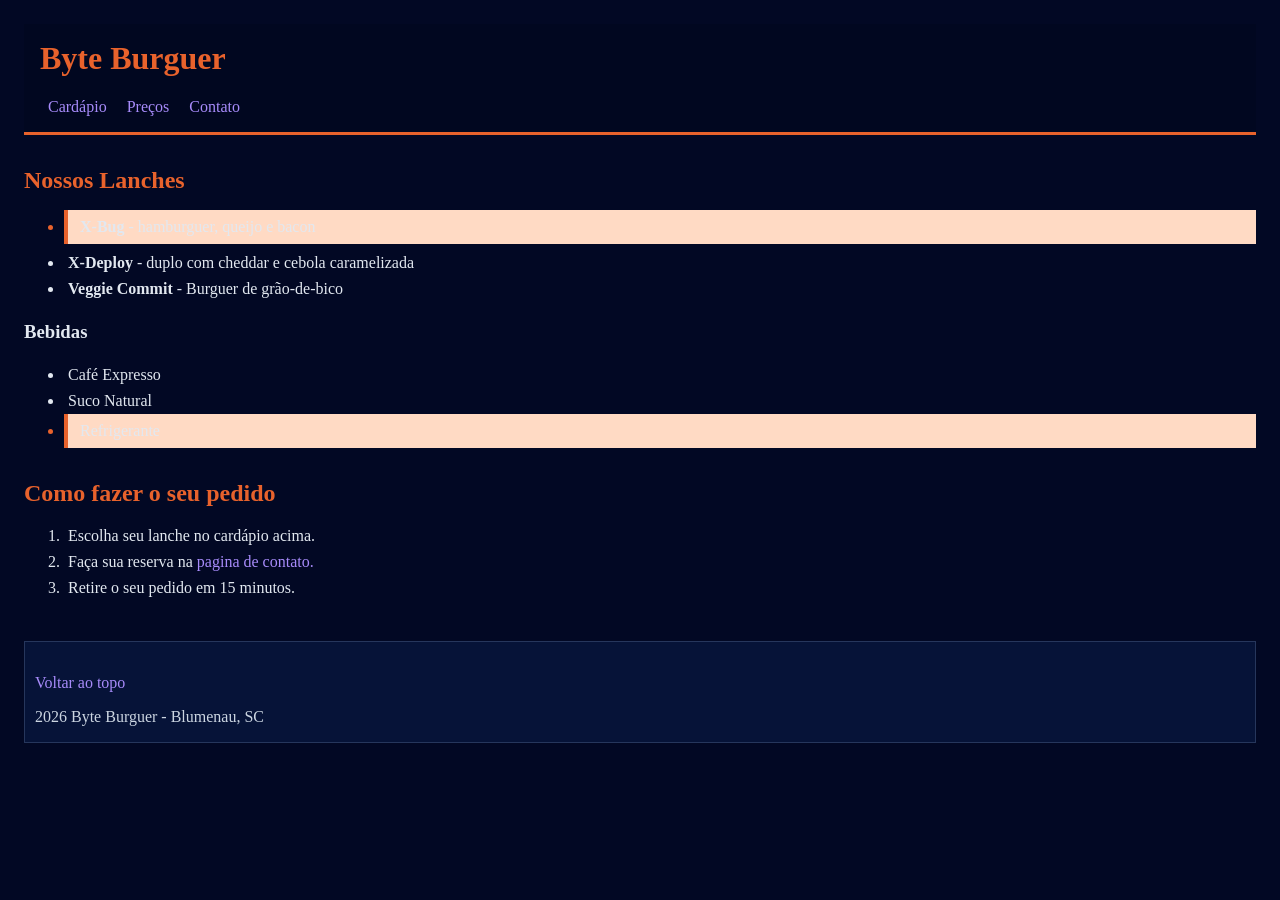
<file: index.html>
<!DOCTYPE html>
<html lang="en">

<head>
    <meta charset="UTF-8">
    <meta name="viewport" content="width=device-width, initial-scale=1.0">
    <title>Byte Burguer</title>

    <link rel="stylesheet" href="style.css">
</head>

<body>
    <header>
        <h1 id="topo">Byte Burguer</h1>

        <nav>
            <a href="index.html">Cardápio</a>
            <a href="precos.html">Preços</a>
            <a href="contato.html">Contato</a>
        </nav>
    </header>

    <main>
        <section id="lanches">
            <h2>Nossos Lanches</h2>
            <ul>
                <li  class="destaque">
                    <strong>X-Bug</strong> - hamburguer, queijo e bacon
                </li>

                <li>
                    <strong>X-Deploy</strong> - duplo com cheddar e cebola caramelizada
                </li>

                <li>
                    <strong>Veggie Commit</strong> - Burguer de grão-de-bico
                </li>
            </ul>

            <h3 id="bebidas">Bebidas</h3>
            <ul id="bebidasLista">
                <li>Café Expresso</li>
                <li>Suco Natural</li>
                <li class="destaque">Refrigerante</li>
            </ul>
        </section>

        <section id="como-pedir">
            <h2>Como fazer o seu pedido</h2>

            <ol>
                <li>Escolha seu lanche no cardápio acima.</li>
                <li>Faça sua reserva na 
                    <a href="contato.html">pagina</a>
                    <a href="contato.html">de contato.</a>
                </li>
                <li>Retire o seu pedido em 15 minutos.</li>
            </ol>
        </section>
    </main>

    <footer>
            <p>
                <a id="voltar-topo" href="#topo">Voltar ao topo</a>
            </p>
            <p>2026 Byte Burguer - Blumenau, SC</p>
    </footer>
</body>

</html>
</file>
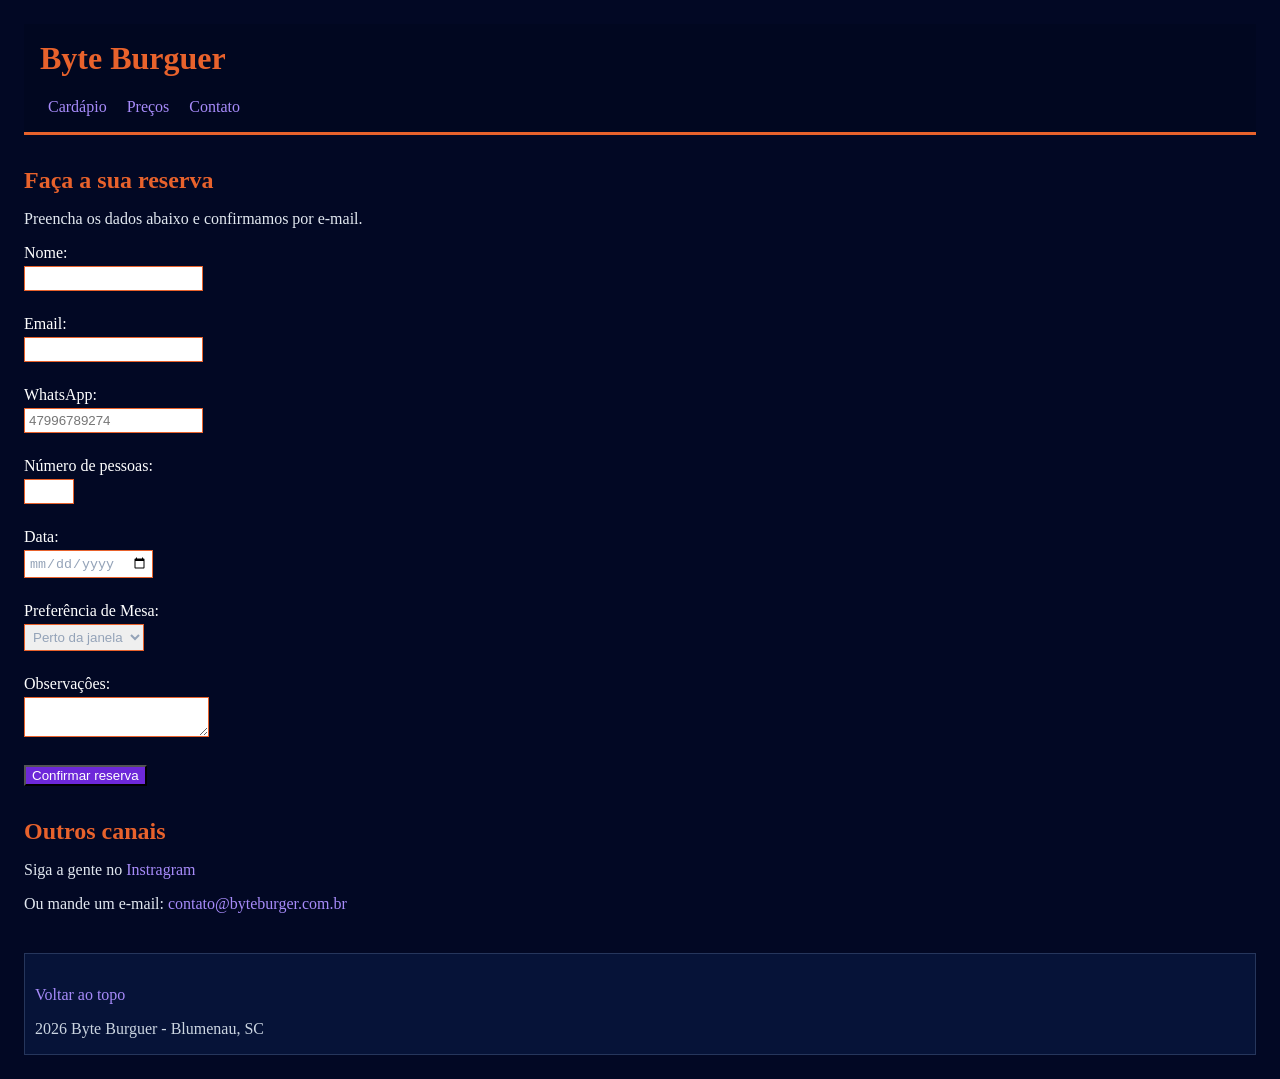
<file: contato.html>
<!DOCTYPE html>
<html lang="en">

<head>
    <meta charset="UTF-8">
    <meta name="viewport" content="width=device-width, initial-scale=1.0">
    <title>Byte Burger - Contato</title>

    <link rel="stylesheet" href="style.css">
</head>

<body>
    <header>
        <h1 id="topo">Byte Burguer</h1>

        <nav>
            <a href="index.html">Cardápio</a>
            <a href="precos.html">Preços</a>
            <a href="contato.html">Contato</a>
        </nav>
    </header>

    <main>
        <section id="reserva">
            <h2>Faça a sua reserva</h2>
            <p>Preencha os dados abaixo e confirmamos por e-mail.</p>

            <form>

                <p>
                    <label for="nome">Nome:</label>
                    <input type="text" id="nome" required maxlength="60">
                </p>

                <p>
                    <label for="email">Email:</label>
                    <input type="email" id="email" required>
                </p>

                <p>
                    <label for="wpp">WhatsApp:</label>
                    <input type="tel" id="wpp" pattern="[0-9]{11}" placeholder="47996789274">
                </p>

                <p>
                    <label for="numeroPessoas">Número de pessoas:</label>
                    <input type="number" id="numeroPessoas" min="1" max="20" required>
                </p>

                <p>
                    <label for="data">Data:</label>
                    <input type="date" id="data" required>
                </p>

                <p>
                    <label for="mesa">Preferência de Mesa:</label>
                    <select id="mesa">
                        <option>Perto da janela</option>
                        <option>Área externa</option>
                        <option>Tanto faz</option>
                    </select>
                </p>

                <p>
                    <label for="obs">Observaçôes:</label>
                    <textarea id="obs" maxlength="200"></textarea>
                </p>

                <button>Confirmar reserva</button>
            </form>
        </section>

        <section id="canais">
            <h2>Outros canais</h2>
            <p>
                Siga a gente no
                <a href="https://instagram.com" target="_blank" rel="noopener noreferrer">Instragram</a>
            </p>
            <p>
                Ou mande um e-mail:
                <a href="mailto:contato@byteburger.com.br">contato@byteburger.com.br</a>
            </p>
        </section>
    </main>

    <footer>
        <p>
            <a href="#topo">Voltar ao topo</a>
        </p>
        <p>2026 Byte Burguer - Blumenau, SC</p>
    </footer>
</body>

</html>
</file>
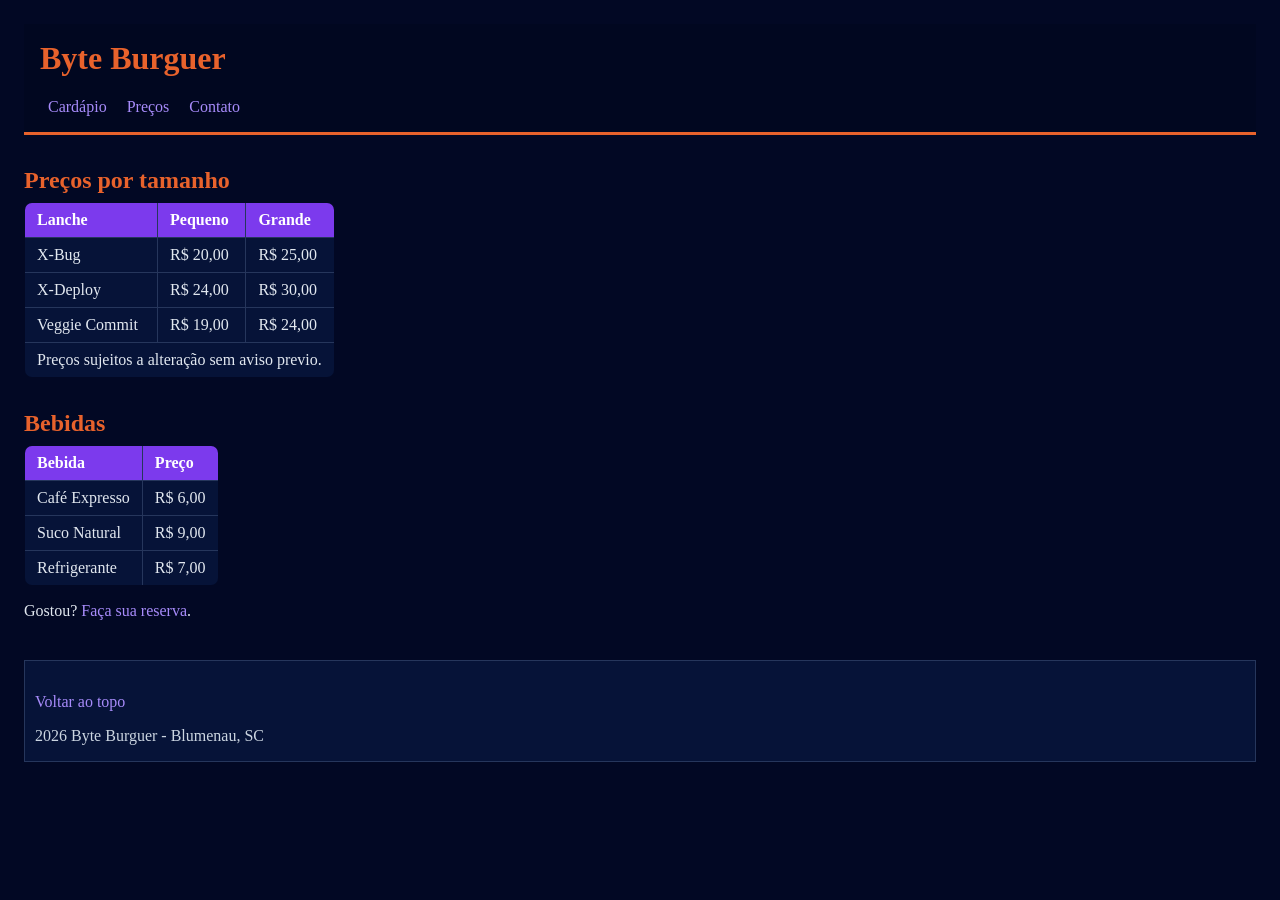
<file: precos.html>
<!DOCTYPE html>
<html lang="en">

<head>
    <meta charset="UTF-8">
    <meta name="viewport" content="width=device-width, initial-scale=1.0">
    <title>Byte Burguer - Preços</title>

    <link rel="stylesheet" href="style.css">
</head>

<body>
    <header>
        <h1 id="topo">Byte Burguer</h1>

        <nav>
            <a href="index.html">Cardápio</a>
            <a href="precos.html">Preços</a>
            <a href="contato.html">Contato</a>
        </nav>
    </header>

    <main>
        <section id="precos">
            <h2>Preços por tamanho</h2>

            <table>
                <thead>
                    <tr>
                        <th>Lanche</th>
                        <th>Pequeno</th>
                        <th>Grande</th>
                    </tr>
                </thead>

                <tbody>
                    <tr>
                        <td>X-Bug</td>

                        <td>R$ 20,00</td>

                        <td>R$ 25,00</td>
                    </tr>

                    <tr>
                        <td>X-Deploy</td>

                        <td>R$ 24,00</td>

                        <td>R$ 30,00</td>
                    </tr>

                    <tr>
                        <td>Veggie Commit</td>

                        <td>R$ 19,00</td>

                        <td>R$ 24,00</td>
                    </tr>
                </tbody>

                <tfoot>
                    <tr>
                        <td colspan="3">Preços sujeitos a alteração sem aviso previo.</td>
                    </tr>
                </tfoot>
            </table>
        </section>

        <section id="bebidas">
            <h2>Bebidas</h2>

            <table>
                <thead>
                    <tr>
                        <th>Bebida</th>
                        <th>Preço</th>
                    </tr>
                </thead>

                <tbody>
                    <tr>
                        <td>Café Expresso</td>
                        <td>R$ 6,00</td>
                    </tr>

                    <tr>
                        <td>Suco Natural</td>
                        <td>R$ 9,00</td>
                    </tr>

                    <tr>
                        <td>Refrigerante</td>
                        <td>R$ 7,00</td>
                    </tr>
                </tbody>
            </table>
        </section>

        <p>Gostou?
            <a href="contato.html">Faça sua reserva</a>.
        </p>
    </main>

    <footer>
        <p>
            <a href="#topo">Voltar ao topo</a>
        </p>
        <p>2026 Byte Burguer - Blumenau, SC</p>
    </footer>
</body>

</html>
</file>
<file: style.css>
* {
    box-sizing: border-box;
}

body {
    background-color: #faf7f7;
    color: #2a2a2a;
    margin: 24px;
}

h1 {
    color: #e8622c;
}

h2 {
    color: #e8622c;
    margin-top: 32px;
    margin-bottom: 8px;
}

header {
    background-color: rgb(255, 218, 196);
    padding: 16px;
    border-bottom: 3px solid #e8622c;
    margin-bottom: 24px;
}

nav a {
    color: #e8622c;
    text-decoration: none;
    padding: 4px 8px;
}

nav a:hover {
    background-color: #ffbd9f;
}

.destaque {
    background-color: rgb(255, 218, 196);
    border-left: 4px solid #e8622c;
    padding: 8px 12px;
    margin-bottom: 6px;
}

.destaque::marker {
    color: #e8622c;
}

li {
    padding: 4px;
}

#topo {
    margin-top: 0;
}

#voltar-topo {
    text-decoration: none;
}

th,
td {
    border: 1px solid #e8622c;
    padding: 8px 12px;
    text-align: left;
}

td {
    border: 1px solid #e8622c;
}

th {
    background-color:#ffd7c7;
    color: #e8622c;
}

label {
    display: block;
    margin-bottom: 4px;
}

input,
textarea,
select {
    padding: 4px;
    border: 1px solid #e8622c;
    margin-bottom: 8px;
}

button:hover {
    background-color: #ffd7c7;
    cursor: pointer;
}

footer {
    margin-top: 40px;
    padding-top: 16px;
    padding-left: 10px;
    border: 1px solid #e8622c;
    color: #e8622c;
}
















* {
    box-sizing: border-box;
}

header {
    background-color: #010720;
    color: #F8FAFC;
}

nav a {
    color: #A78BFA;
    text-decoration: none;
}

nav a:hover {
    color: #C4B5FD;
}

body {
    background-color: #020824;
}

h1 {
    
}

main {
    color: #E2E8F0;
}

table {
    border: 1px solid #26365C;
    border-collapse: collapse;
    border-radius: 8px;
    overflow: hidden;
}

th,
td {
    border: 1px solid #26365C;
    padding: 8px 12px;
    text-align: left;
}

th {
    background-color: #7C3AED;
    color: #ffffff;
}

td {
    background-color: #061338;
}

li a {
    color: #A78BFA;
    text-decoration: none;
}

li a:hover {
    color: #C4B5FD;
}

p a {
    color: #A78BFA;
    text-decoration: none;
}

p a:hover {
    color: #C4B5FD;
}

footer {
    background-color: #061338;
    color: #CBD5E1;
    border: 1px solid #26365C;
}

footer a {
    color: #A78BFA;
    text-decoration: none;
}

footer a:hover {
    color: #C4B5FD;
}

. {

}

#inscricao {
    background-color: #061338;
    border: 1px solid #26365C;
}

label {
    color: #ffffff;
}

input,
select,
textarea {
    color: #94A3B8;
}

button {
    background-color: #6D28D9;
    color: #ffffff;
}

button:hover {
    background-color: #7C3AED;
}
</file>
